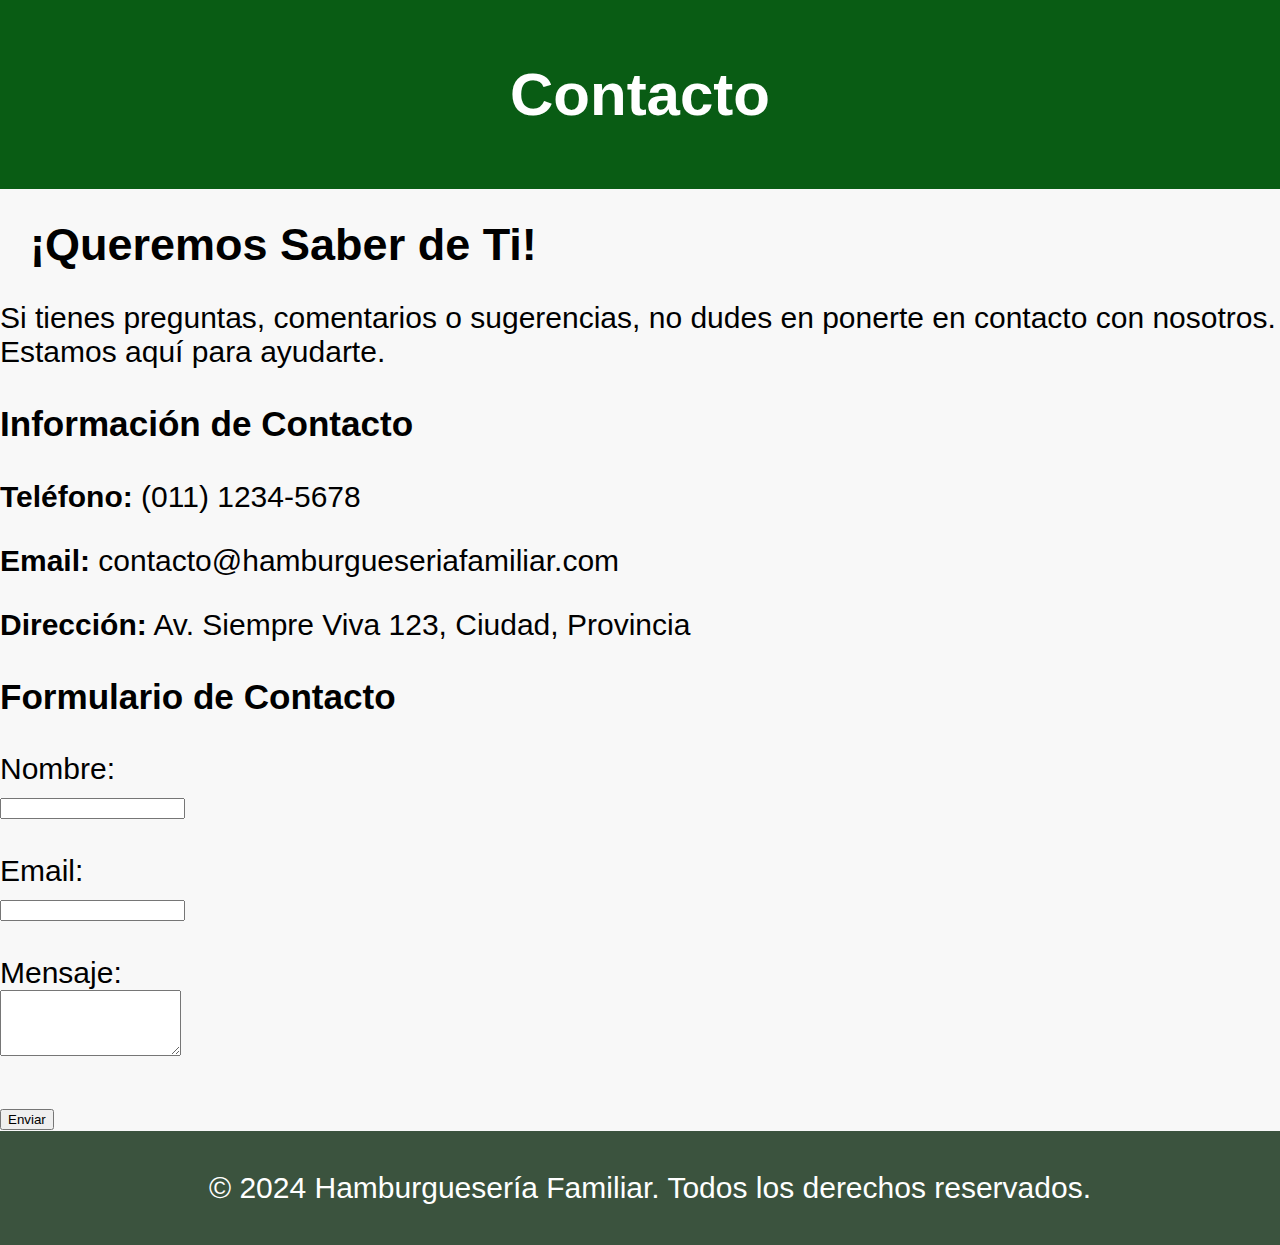
<file: conta.htm>
<!DOCTYPE html>
<html lang="es">
<head>
    <meta charset="UTF-8">
    <meta name="viewport" content="width=device-width, initial-scale=1.0">
    <title>Contacto</title>
    <link rel="stylesheet" href="style.css">
</head>
<body>
    <header>
        <h1>Contacto</h1>
    </header>

    <section id="contact">
        <h2>¡Queremos Saber de Ti!</h2>
        <p>Si tienes preguntas, comentarios o sugerencias, no dudes en ponerte en contacto con nosotros. Estamos aquí para ayudarte.</p>

        <h3>Información de Contacto</h3>
        <p><strong>Teléfono:</strong> (011) 1234-5678</p>
        <p><strong>Email:</strong> contacto@hamburgueseriafamiliar.com</p>
        <p><strong>Dirección:</strong> Av. Siempre Viva 123, Ciudad, Provincia</p>

        <h3>Formulario de Contacto</h3>
        <form action="#" method="post">
            <label for="name">Nombre:</label><br>
            <input type="text" id="name" name="name" required><br><br>

            <label for="email">Email:</label><br>
            <input type="email" id="email" name="email" required><br><br>

            <label for="message">Mensaje:</label><br>
            <textarea id="message" name="message" rows="4" required></textarea><br><br>

            <input type="submit" value="Enviar">
        </form>
    </section>

    <footer>
        <p>&copy; 2024 Hamburguesería Familiar. Todos los derechos reservados.</p>
    </footer>
</body>
</html>
</file>
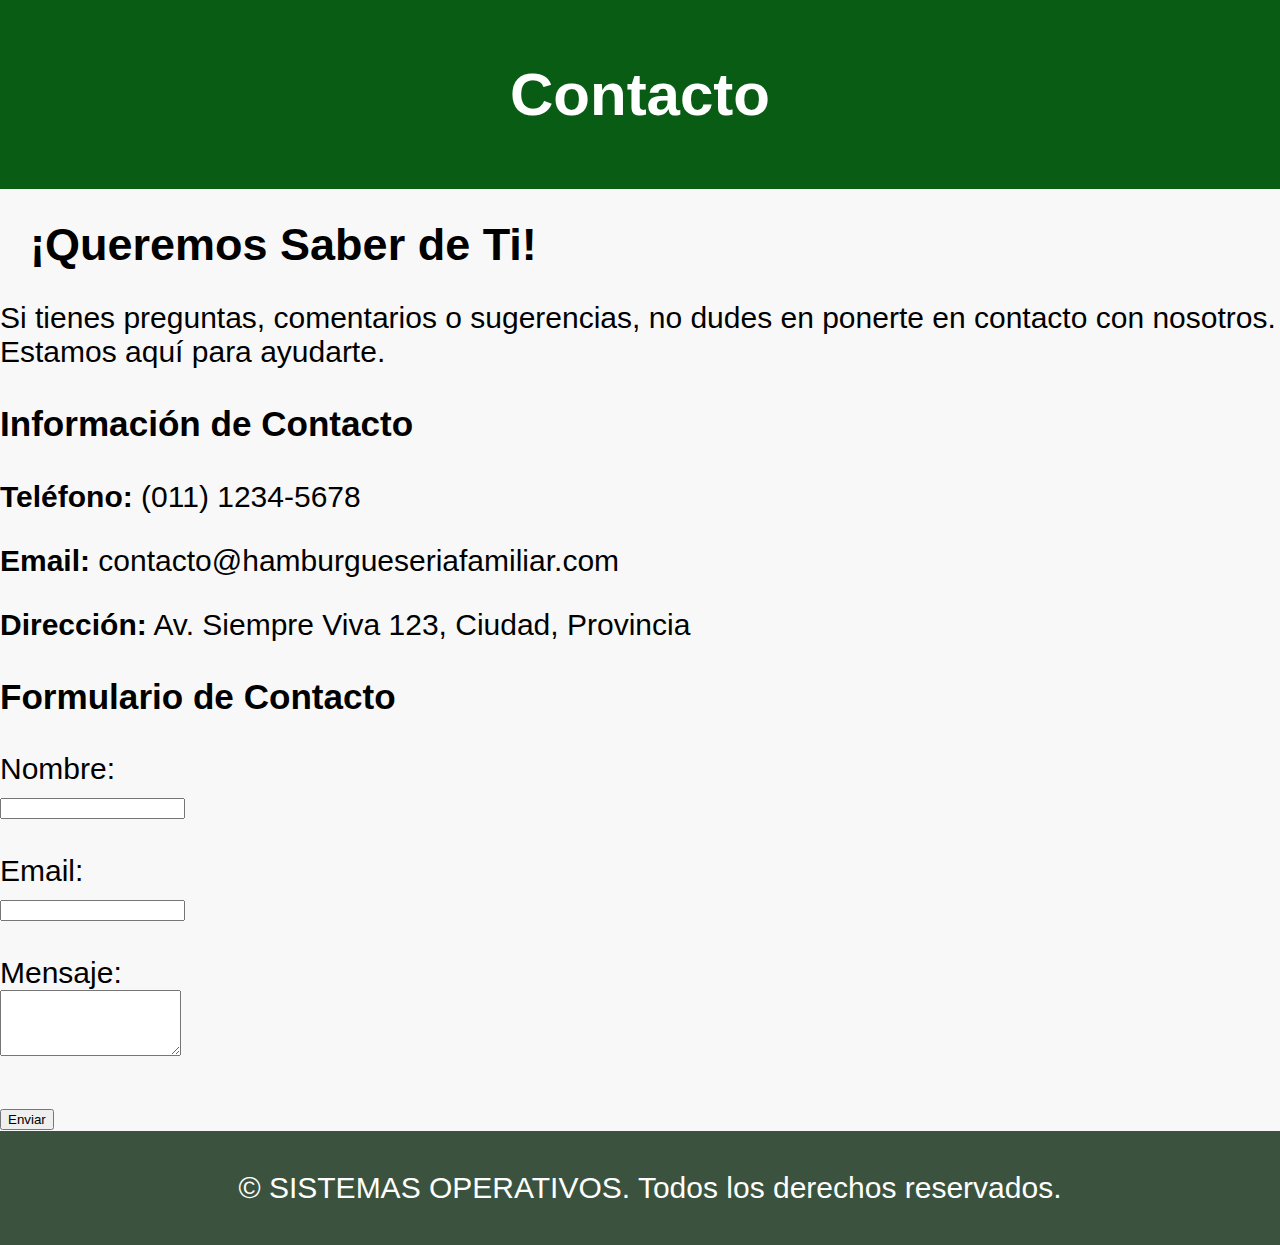
<file: conta.html>
<!DOCTYPE html>
<html lang="es">
<head>
    <meta charset="UTF-8">
    <meta name="viewport" content="width=device-width, initial-scale=1.0">
    <title>Contacto</title>
    <link rel="stylesheet" href="style.css">
</head>
<body>
    <header>
        <h1>Contacto</h1>
    </header>

    <section id="contact">
        <h2>¡Queremos Saber de Ti!</h2>
        <p>Si tienes preguntas, comentarios o sugerencias, no dudes en ponerte en contacto con nosotros. Estamos aquí para ayudarte.</p>

        <h3>Información de Contacto</h3>
        <p><strong>Teléfono:</strong> (011) 1234-5678</p>
        <p><strong>Email:</strong> contacto@hamburgueseriafamiliar.com</p>
        <p><strong>Dirección:</strong> Av. Siempre Viva 123, Ciudad, Provincia</p>

        <h3>Formulario de Contacto</h3>
        <form action="#" method="post">
            <label for="name">Nombre:</label><br>
            <input type="text" id="name" name="name" required><br><br>

            <label for="email">Email:</label><br>
            <input type="email" id="email" name="email" required><br><br>

            <label for="message">Mensaje:</label><br>
            <textarea id="message" name="message" rows="4" required></textarea><br><br>

            <input type="submit" value="Enviar">
        </form>
    </section>

    <footer>
        <p>&copy; SISTEMAS OPERATIVOS. Todos los derechos reservados.</p>
    </footer>
</body>
</html>
</file>
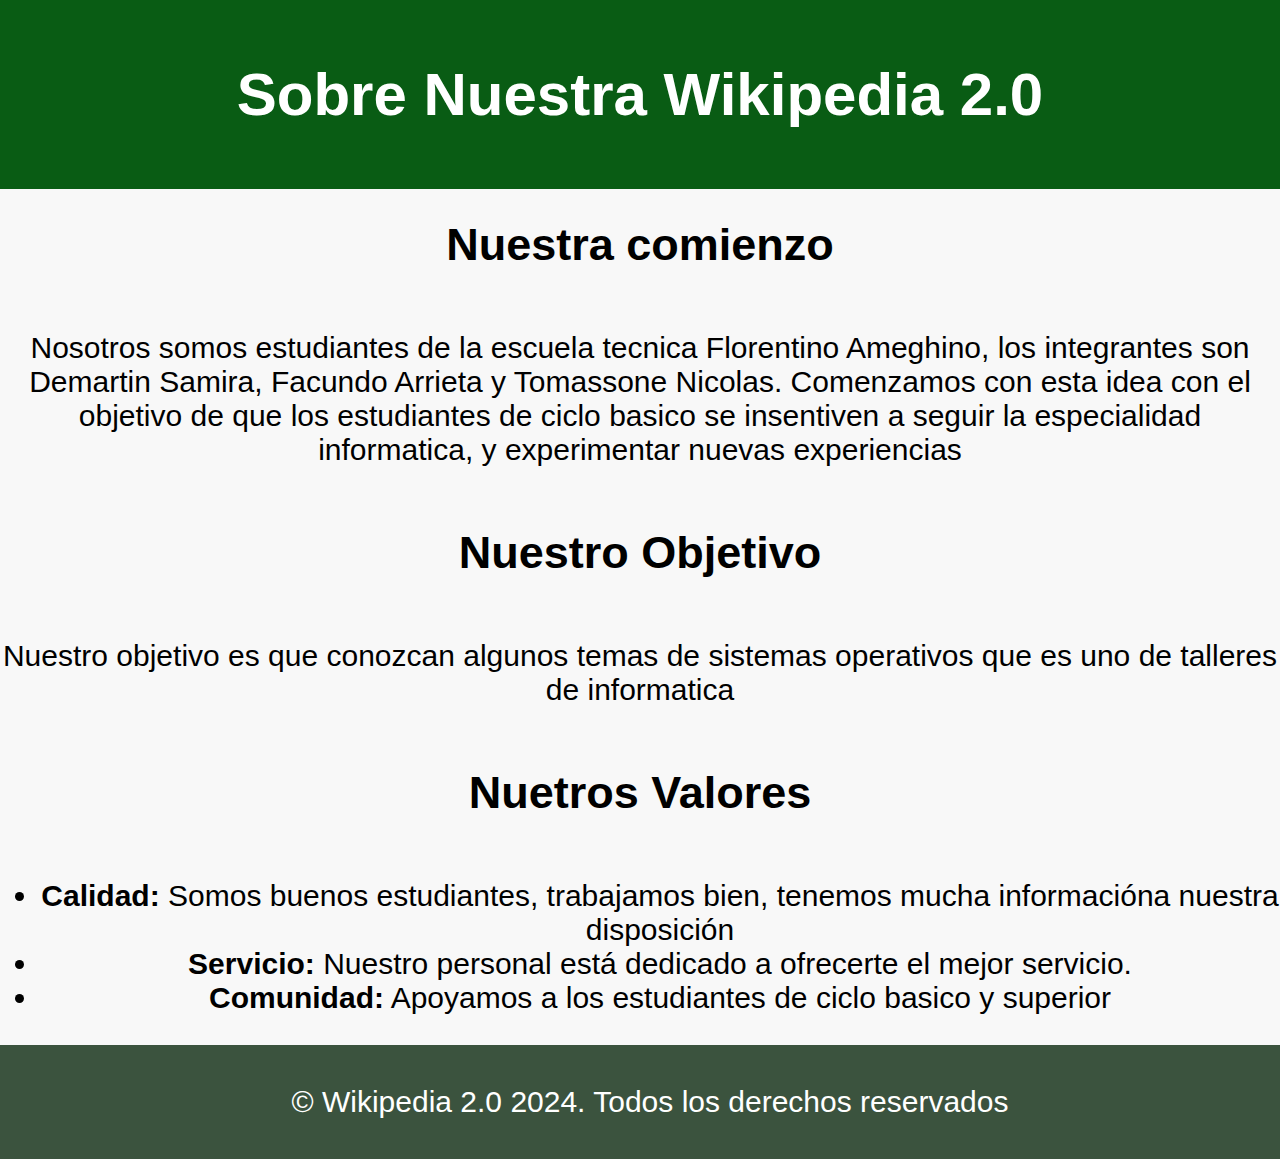
<file: me.htm>
<!DOCTYPE html>
<html lang="es">
<head>
    <meta charset="UTF-8">
    <meta name="viewport" content="width=device-width, initial-scale=1.0">
    <title>Sobre Nosotros</title>
    <link rel="stylesheet" href="style.css">
</head>
<body>
    <header>
        <h1>Sobre Nuestra Wikipedia 2.0</h1>
    </header>

    <section id="about">
        <h2>Nuestra comienzo</h2>
        <p>Nosotros somos estudiantes de la escuela tecnica Florentino Ameghino, los integrantes son Demartin Samira, Facundo Arrieta y Tomassone Nicolas.
            Comenzamos con esta idea con el objetivo de que los estudiantes de ciclo basico se insentiven a seguir la especialidad informatica, y experimentar nuevas experiencias
        </p>

        <h2>Nuestro Objetivo</h2>
        <p>Nuestro objetivo es que conozcan algunos temas de sistemas operativos que es uno de talleres de informatica</p>

        <h2>Nuetros Valores</h2>
        <ul>
            <li><strong>Calidad:</strong> Somos buenos estudiantes, trabajamos bien, tenemos mucha informacióna nuestra disposición</li>
            <li><strong>Servicio:</strong> Nuestro personal está dedicado a ofrecerte el mejor servicio.</li>
            <li><strong>Comunidad:</strong> Apoyamos a los estudiantes de ciclo basico y superior</li>
        </ul>
    </section>

    <footer>
        <p>&copy; Wikipedia 2.0 2024. Todos los derechos reservados</p>
    </footer>
</body>
</html>
</file>
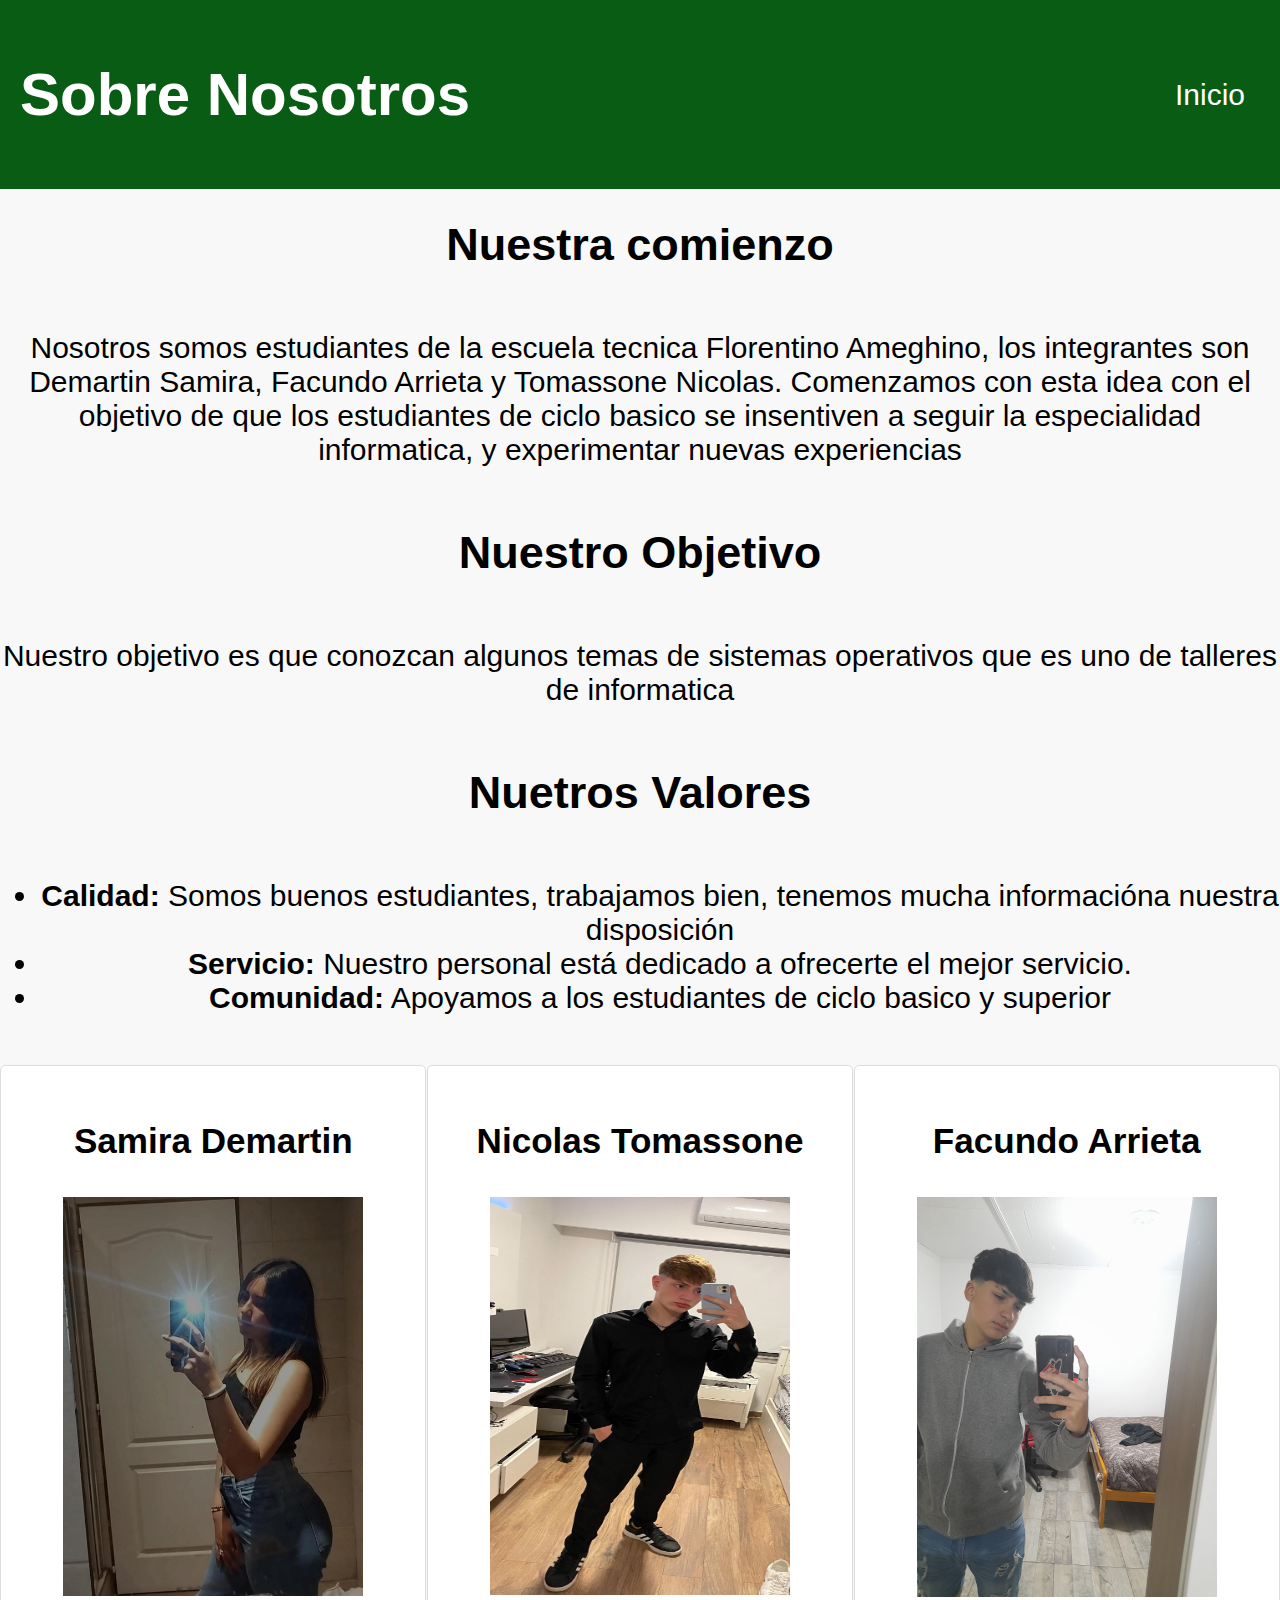
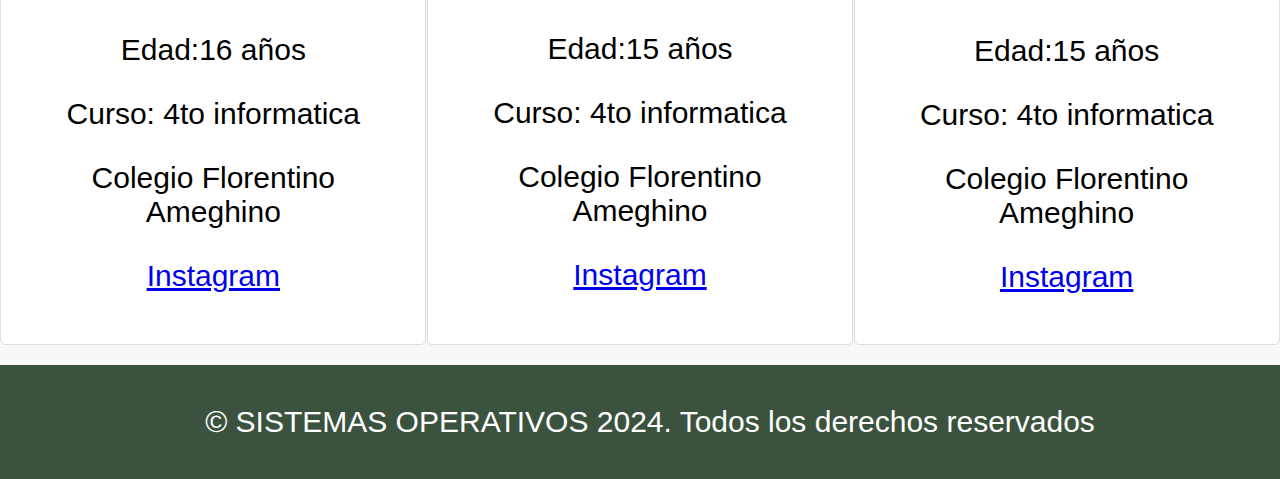
<file: me.html>
<!DOCTYPE html>
<html lang="es">
<head>
    <meta charset="UTF-8">
    <meta name="viewport" content="width=device-width, initial-scale=1.0">
    <title>Sobre Nosotros</title>
    <link rel="stylesheet" href="style.css">
</head>
<body>
    <header>
        <nav>
            <h1>Sobre Nosotros</h1>
            <ul>
                <li><a href=index.html>Inicio</a></li>
            </ul>
        </nav>
    </header>

    <section id="about">
        <h2>Nuestra comienzo</h2>
        <p>Nosotros somos estudiantes de la escuela tecnica Florentino Ameghino, los integrantes son Demartin Samira, Facundo Arrieta y Tomassone Nicolas.
            Comenzamos con esta idea con el objetivo de que los estudiantes de ciclo basico se insentiven a seguir la especialidad informatica, y experimentar nuevas experiencias
        </p>

        <h2>Nuestro Objetivo</h2>
        <p>Nuestro objetivo es que conozcan algunos temas de sistemas operativos que es uno de talleres de informatica</p>

        <h2>Nuetros Valores</h2>
        <ul>
            <li><strong>Calidad:</strong> Somos buenos estudiantes, trabajamos bien, tenemos mucha informacióna nuestra disposición</li>
            <li><strong>Servicio:</strong> Nuestro personal está dedicado a ofrecerte el mejor servicio.</li>
            <li><strong>Comunidad:</strong> Apoyamos a los estudiantes de ciclo basico y superior</li>
        </ul>
    </section>
    <div class="burger-container">
        <div class="burger">
            <h3>Samira Demartin</h3>
            <img src="./WhatsApp Image 2024-10-22 at 16.35.12.jpeg"width="300" height="399" alt=""></p>
            <p style="text-align: center;"></p>
            <p>Edad:16 años </p>
            <p>Curso: 4to informatica</p>
            <p>Colegio Florentino Ameghino</p>
            <a href="https://www.instagram.com/sami_0635"><p>Instagram</p></a>
        </div>
        <div class="burger">
            <h3>Nicolas Tomassone</h3>
            <img src="./WhatsApp Image 2024-10-22 at 16.18.05.jpeg"width="300" height="398"  alt=""></p>
            <p style="text-align: center;"></p>
            <p>Edad:15 años</p>
            <p>Curso: 4to informatica</p>
            <p>Colegio Florentino Ameghino</p>
            <a href="https://www.instagram.com/nnicotomassone"><p>Instagram</p></a>
        </div>
        <div class="burger">
            <h3>Facundo Arrieta</h3>
                <img src="./WhatsApp Image 2024-10-22 at 16.10.20.jpeg"width="300" alt=""></p>
                <p style="text-align: center;"></p>
                <p>Edad:15 años</p>
                <p>Curso: 4to informatica</p>
                <p>Colegio Florentino Ameghino</p>
                <a href="https://www.instagram.com/f.arriera"><p>Instagram</p></a>
        </div>
    </div>
</section>
    <footer>
        <p>&copy; SISTEMAS OPERATIVOS 2024. Todos los derechos reservados</p>
    </footer>
</body>
</html>
</file>
<file: style.css>
@import url('https://fonts.googleapis.com/css2?family=Anton&display=swap');

body {
    font-family: Arial, Helvetica, sans-serif;
    margin: 0;
    padding: 0;
    background-color: #f8f8f8;
    color: #000000;
    font-size: 30px;
}

header {
    background-color: #095c14;
    color: white;
    padding: 20px;
    text-align: center;
}

.hero h2{
    font-family: "Asap", sans-serif;
}
nav{
    display: flex;
    justify-content: space-between;
    align-items: center;
}
nav ul {
    list-style-type: none;
    padding: 0;
}
nav h1{
    font-family: "Asap", sans-serif; 
}
nav ul li {
    display: inline;
    margin: 0 15px;
}

nav ul li a {
    color: rgb(255, 255, 255);
    text-decoration: none;
}

.hero {
    /**/
    background-image: linear-gradient(
        0deg,
        rgba(0,0,0,0.5),
        rgba(0,0,0,0.5)
    )
    ,url("https://cdn.computerhoy.com/sites/navi.axelspringer.es/public/media/image/2013/06/11678-crear-particion-tu-disco-duro.jpg?tf=3840x");
    background-repeat: no-repeat;
    background-size: cover;
    background-position: center center;
    background-size: cover;
    padding: 60px 20px;
    animation: fadeIn 2s;
    text-align: center;
    font-size: 40px;
    height: 48vh;
  
}
.hero h2{
        color: #c5bbbb;
}

.hero2 {
    background-image: linear-gradient(
        0deg,
        rgba(0,0,0,0.5),
        rgba(0,0,0,0.5)
    )
    ,url("[data-uri]");
    background-repeat: no-repeat;
    background-size: cover;
    background-position: center center;
    background-size: cover;
    padding: 60px 20px;
    animation: fadeIn 2s;
    text-align: center;
    font-size: 40px;
    height: 48vh;
    color: #c5bbbb;;
}

.burger-container {
    display: flex;
    justify-content: space-around;
    margin: 20px 0;
}

.burger {
    background-color: rgb(255, 255, 255);
    border: 1px solid #ddd;
    border-radius: 5px;
    padding: 20px;
    width: 30%;
    text-align: center;
    transition: transform 0.3s;
}

.burger:hover {
    transform: scale(1.05);
}

footer {
    background-color: hsla(128, 76%, 8%, 0.781);
    color: white;
    text-align: center;
    padding: 10px;
    position: relative;
    bottom: 0;
    width: 100%;
}

@keyframes fadeIn {
    from {
        opacity: 0;
    }
    to {
        opacity: 1;
    }
}

.texto {
    font-size: 1.5rem;
}
.centrado {
    width: 60%;
    margin-left: 15%;
}

.header2 {
    background-color:  hsla(96, 85%, 11%, 0.781);
    color: white;
    padding: 20px;
    text-align: center;
}

#about{
    display: flex;
    flex-direction: column;
 justify-content: baseline;
text-align: center;
}

nav img{
    display: flex;
    justify-content: baseline;
    width: 10%;

}
h2{
    margin: 30px;
}
</file>
